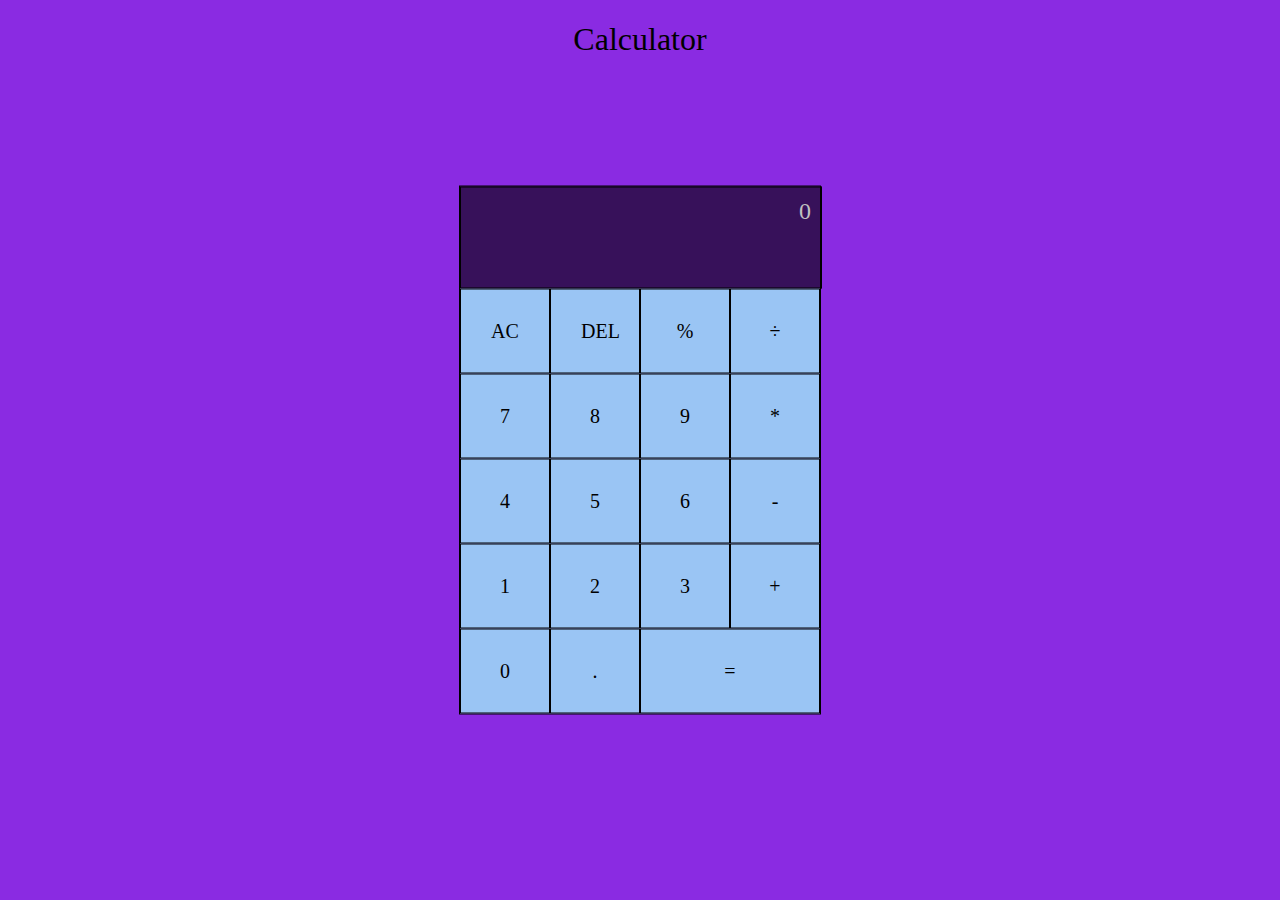
<file: Calculator website/index.html>
<!DOCTYPE html>
<html lang="en">
<head>
  <meta charset="UTF-8">
  <meta name="viewport" content="width=device-width, initial-scale=1.0">
  <title>Document</title>
  <link rel="stylesheet" href="./style.css">
</head>
<body>
  <h1>Calculator</h1>
  <div class="container">
    <div class="box">
      <div class="currentInput" id="currentInput"></div>
      <div Class="displayOutput" id="displayOutput">0</div>
    </div>
    <button id="ac">AC</button>
    <button id="del">DEL</button>
    <button id="%">%</button>
    <button id="/">÷</button>
    <button id="7">7</button>
    <button id="8">8</button>
    <button id="9">9</button>
    <button id="*">*</button>
    <button id="4">4</button>
    <button id="5">5</button>
    <button id="6">6</button>
    <button id="-">-</button>
    <button id="1">1</button>
    <button id="2">2</button>
    <button id="3">3</button>
    <button id="+">+</button>
    <button id="0">0</button>
    <button id=".">.</button>
    <button class="span-two" id="=">=</button>
  </div>
  <script src="./index.js"></script>
</body>
</html>
</file>
<file: Calculator website/style.css>
body{
  padding:0;
  margin:0;
  /*background-image: linear-gradient(90deg,#9AC5F4,#99DBF5);*/
  background-color:blueviolet;
}

h1{
  font-family:cursive;
  text-align:center;
  font-weight:500;
  cursor:pointer;
}

.container{
  border:1px solid black;
  width:360px;
  position:absolute;
  top:50%;
  left:50%;
  transform:translate(-50%,-50%);
}

.box{
  width:340px;
  height:80px;
  border:1px solid black;
  background-color:rgba(0,0,0,60%);
  display:flex;
  flex-direction:column;
  align-items:flex-end;
  align-content: space-around;
  word-wrap:break-word;
  word-break:break-all;
  padding:10px;
}

.currentInput{
  font-size:2rem;
  font-family:cursive;
  color:silver;
}

.displayOutput{
  font-size:1.5rem;
  font-family:cursive;
  color:silver;
}

button{
  font-size:20px;
  width:90px;
  padding:30px;
  float:left;
  font-family:cursive;
  border:1px solid black;
  cursor:pointer;
  background-color:#9AC5F4;
  font-weight:500;
}

button:hover{
  background-color:#99DBF5;
}

.span-two{
  width:180px;
}
</file>
